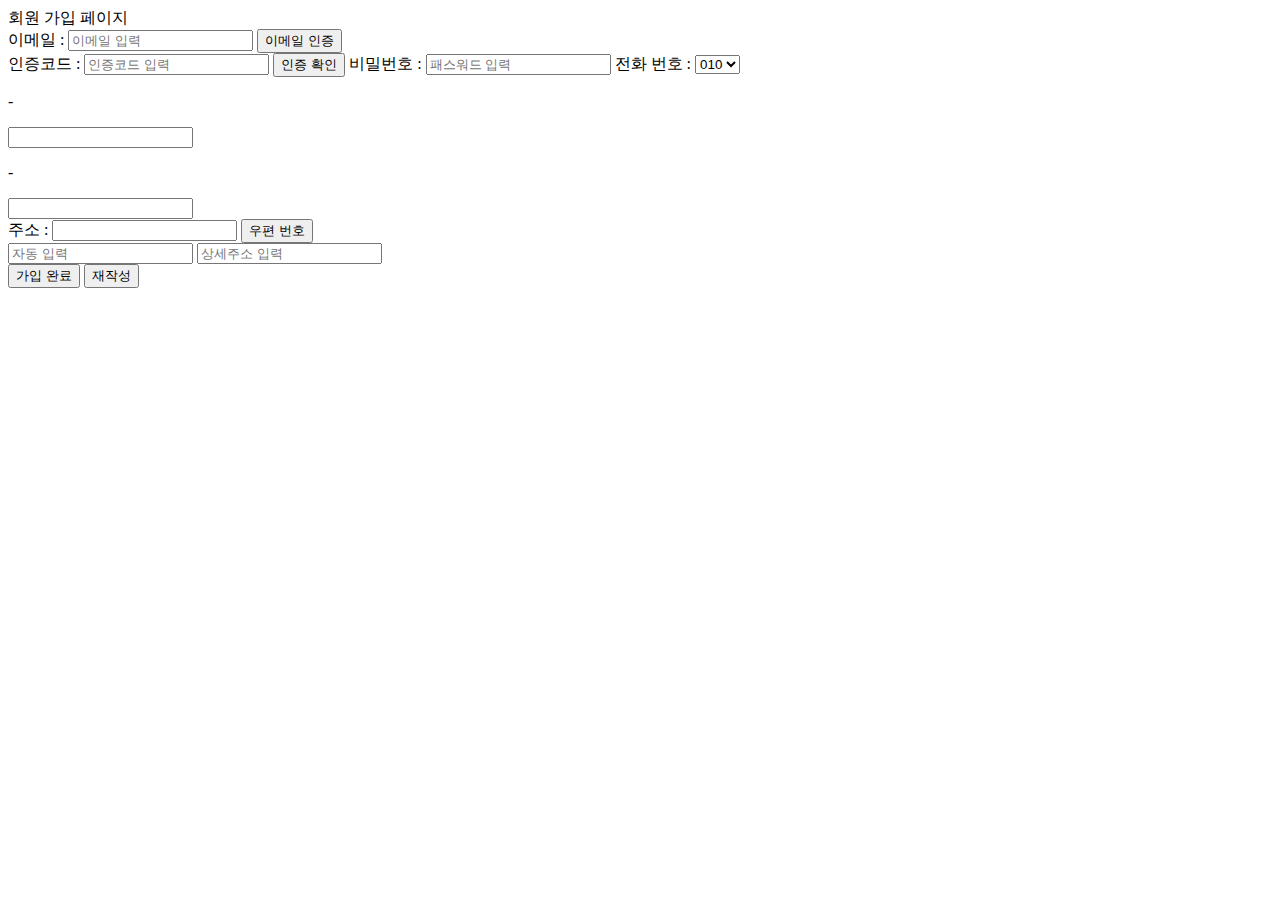
<file: src/main/resources/templates/addmember.html>
<!DOCTYPE html>
<html lang="ko" xmlns:th="http://www.thymeleaf.org">
<head>
    <meta charset="UTF-8">
    <title>ToyShop</title>
    <link th:href="@{/css/reset2.css}" rel="stylesheet"/>
    <link th:href="@{/css/reset.css}" rel="stylesheet"/>
    <link th:href="@{/css/footer.css}" rel="stylesheet"/>
    <link th:href="@{/css/addmember.css}" rel="stylesheet"/>
    <script src="//t1.daumcdn.net/mapjsapi/bundle/postcode/prod/postcode.v2.js"></script>
    <script
            src="https://ajax.googleapis.com/ajax/libs/jquery/3.5.1/jquery.min.js"></script>
    <script type="text/javascript" th:src="@{/css/js/addmember.js}"></script>
    <script type="text/javascript" th:src="@{/css/js/common.js}"></script>
</head>
<body>
<div id="container">
    <header id="addmem_hed_con">
        <div class="addmem_hed_box">
            <span>회원 가입 페이지</span>
        </div>
    </header>
    <main id="addmem_main_con">
        <form class="addmem_main_box" th:action="@{/members}" th:method="post">
            <div class="addmem_tag_email">
                <span>이메일 : </span>
                <input type="email" name="email" placeholder="이메일 입력">
                <button type="button" class="emailChk_btn">이메일 인증</button>
            </div>

            <label class="addmem_tag_email mail2">
                <span>인증코드 : </span>
                <input type="text" name="emailChk" placeholder="인증코드 입력">
                <button type="button" class="emailSubmitBtn">인증 확인</button>
            </label>
            <label class="addmem_tag">
                <span>비밀번호 : </span>
                <input type="password" name="pwd" placeholder="패스워드 입력">
            </label>
            <label class="addmem_tag2">
                <span>전화 번호 : </span>
                <select name="tel1">
                    <option value="010">010</option>
                    <option value="011">011</option>
                    <option value="012">012</option>
                </select>
                <p>-</p>
                <input type="tel" name="tel2">
                <p>-</p>
                <input type="tel" name="tel3">
            </label>

            <div class="addmem_tag3">
                <span>주소 :</span>
                <input type="text" name="addr1" readonly class="addr1">
                <button type="button" id="addPost">우편 번호</button>

            </div>

            <div class="addr_box">
                <input type="text" name="addr2" readonly class="addr2" placeholder="자동 입력">
                <input type="text" name="addr3" placeholder="상세주소 입력" class="addr3">
            </div>

            <div class="addr_btn_box">
                <button type="button" id="addmem_btn">가입 완료</button>
                <button type="reset">재작성</button>

            </div>

        </form>


    </main>
    <footer id="index-foo_con"></footer>
</div>

</body>
</html>
</file>
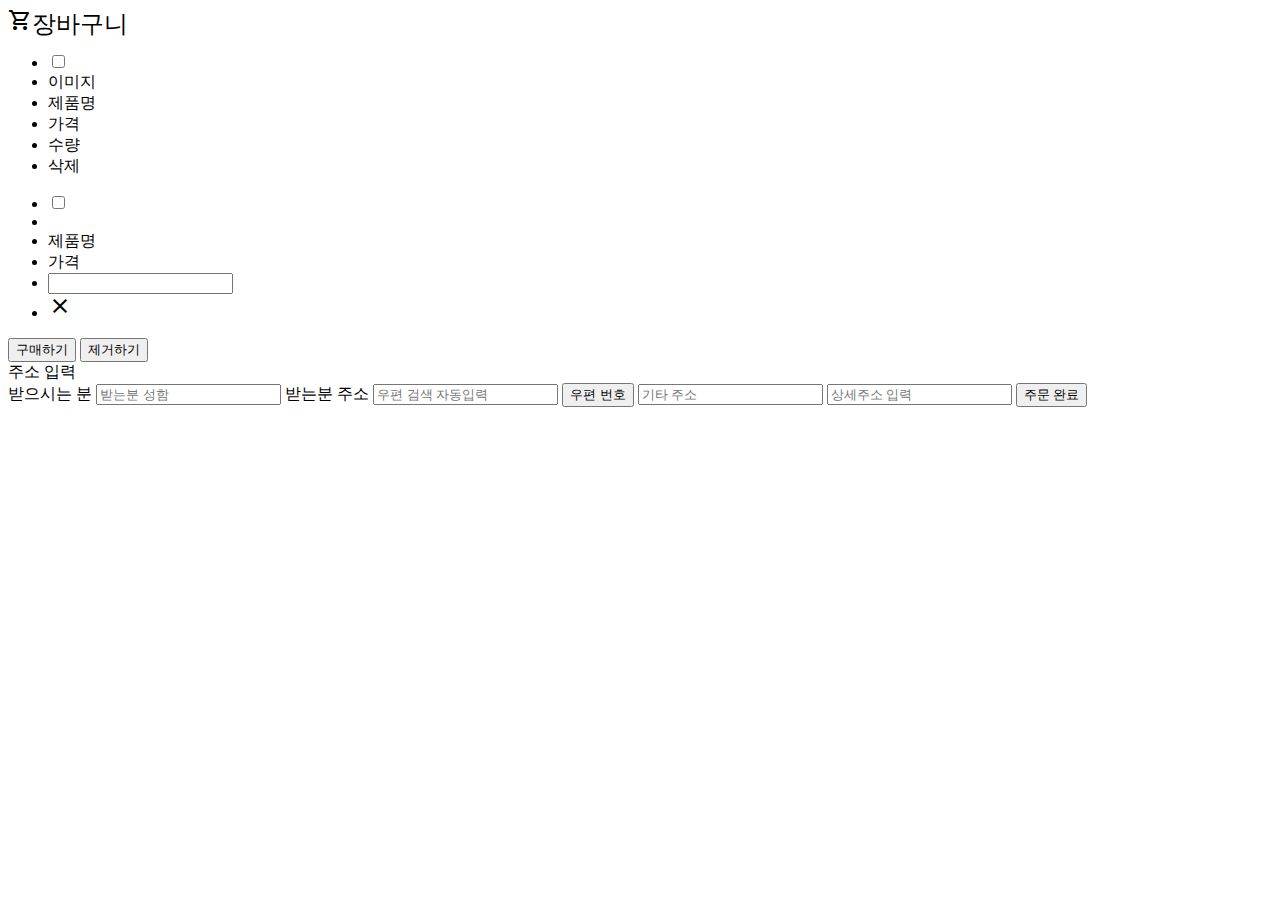
<file: src/main/resources/templates/cart.html>
<!DOCTYPE html>
<html lang="ko" xmlns:th="http://www.thymeleaf.org">
<head>
    <meta charset="UTF-8">
    <title>ToyShop</title>
    <link th:href="@{/css/reset2.css}" rel="stylesheet"/>
    <link th:href="@{/css/reset.css}" rel="stylesheet"/>
    <link th:href="@{/css/header.css}" rel="stylesheet"/>
    <link th:href="@{/css/footer.css}" rel="stylesheet"/>
    <link th:href="@{/css/cart.css}" rel="stylesheet"/>
    <link rel="stylesheet" href="https://fonts.googleapis.com/css2?family=Material+Symbols+Outlined:opsz,wght,FILL,GRAD@20..48,100..700,0..1,-50..200"/>
    <script src="//t1.daumcdn.net/mapjsapi/bundle/postcode/prod/postcode.v2.js"></script>
    <script
            src="https://ajax.googleapis.com/ajax/libs/jquery/3.5.1/jquery.min.js"></script>
    <script type="text/javascript" th:src="@{/css/js/cart.js}"></script>
    <script type="text/javascript" th:src="@{/css/js/common.js}"></script>
    <script type="text/javascript" th:src="@{/css/js/login.js}"></script>
</head>
<body>
<div id="container">
    <header th:replace="header :: header"></header>

    <main id="cart_main_con">
       <span class="material-symbols-outlined" id="cart_main_text">
shopping_cart장바구니
</span>
        <div class="cart_main_box">
            <ul class="cart_main_header">
                <li class="cart_chk">
                    <input type="checkbox" class="all_chkbox">
                </li>
                <li class="cart_img">이미지</li>
                <li class="cart_name">제품명</li>
                <li class="cart_price">가격</li>
                <li class="cart_quantity">수량</li>
                <li class="cart_del">삭제</li>
            </ul>

            <ul class="cart_main_content" th:each="cart:${carts}">
                <li class="main_chk">
                    <input type="checkbox" name="ord_chkbox"th:value="${cart.getOrdid()}" >
                </li>
                <li class="main_img">
                    <img th:src="|/projectimg/${imgs.getImgname()}|" th:if="${cart.getProduct().getProId()}==${imgs.getProId()}" th:each="imgs:${cart.getImgs()}">
                </li>
                <li class="main_name" th:text="${cart.getProduct().getProName()}">제품명</li>
                <li class="main_price" th:text="${cart.getProduct().getProName()}">가격</li>
                <li class="main_quantity">
                    <input type="number" th:id="${cart.getOrdid()}" th:value="${cart.getOrdquantity()}">
                </li>
                <li class="main_del"><span class="material-symbols-outlined oneremove">
close
</span>
                </li>
            </ul>
        </div>


        <div class="cart_btnbox">
            <button type="button" id="buybtn">구매하기</button>
            <button type="button" id="removebtn">제거하기</button>
        </div>

        <div class="cart_modal_con">
            <span class="modal_text">주소 입력</span>
            <div class="cart_modal_box">
                <label class="modal_con1">
                    <span>받으시는 분</span>
                    <input type="text" class="ord_huname" placeholder="받는분 성함">
                </label>
                <label class="modal_con2">
                    <span>받는분 주소</span>
                    <input type="text"  placeholder="우편 검색 자동입력" class="ord_address addr1">
                    <button type="button" id="addPost">우편 번호</button>
                </label>
                <label class="modal_con3">
                    <input type="text" placeholder="기타 주소" readonly class="ord_address addr2">
                    <input type="text" placeholder="상세주소 입력" class="ord_address addr3">
                </label>
                <button type="button" id="address_addbtn">주문 완료</button>
            </div>
        </div>
    </main>
    <footer id="index-foo_con"></footer>
</div>

</body>
</html>
</file>
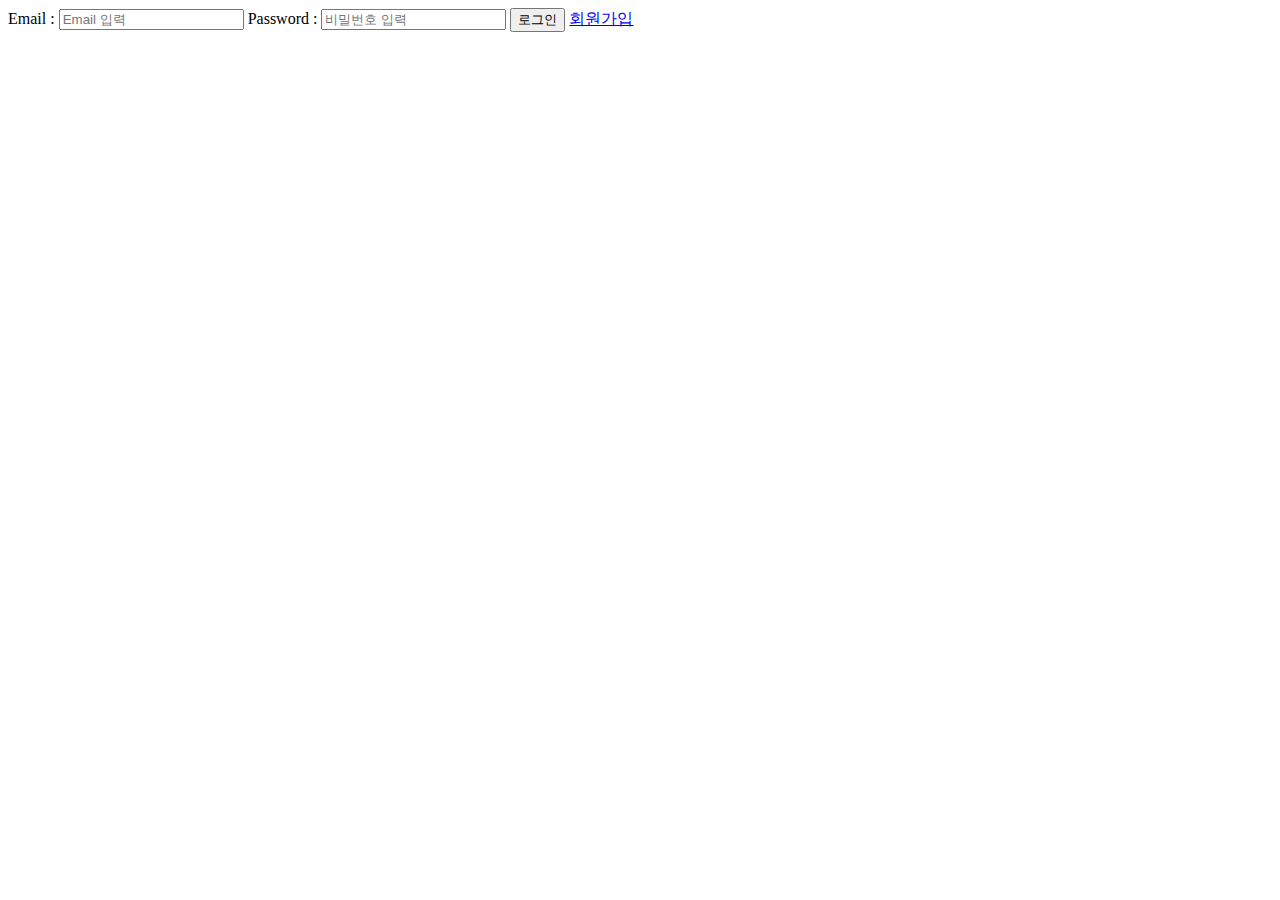
<file: src/main/resources/templates/login.html>
<!DOCTYPE html>
<html lang="ko" xmlns:th="http://www.thymeleaf.org">
<head>
    <meta charset="UTF-8">
    <title>ToyShop</title>
    <link th:href="@{/css/reset2.css}" rel="stylesheet"/>
    <link th:href="@{/css/reset.css}" rel="stylesheet"/>
    <link th:href="@{/css/header.css}" rel="stylesheet"/>
    <link th:href="@{/css/footer.css}" rel="stylesheet"/>
    <link th:href="@{/css/login.css}" rel="stylesheet"/>
    <script
            src="https://ajax.googleapis.com/ajax/libs/jquery/3.5.1/jquery.min.js"></script>
    <script type="text/javascript" th:src="@{/css/js/login.js}"></script>
</head>
<body>
<div id="container">
    <header th:replace="header :: header"> </header>

    <main id="login_main_con">
        <form class="login_main_box" th:action="@{/members/login}" method="post">
            <label class="login_main_cont">
                <span>Email : </span>
                <input type="text" name="email" placeholder="Email 입력">
            </label>
            <label class="login_main_cont">
                <span>Password : </span>
                <input type="password" name="pwd" placeholder="비밀번호 입력">
            </label>

            <button type="submit" class="loginbtn">
                로그인
            </button>
            <a href="/members" class="membertag">
                회원가입
            </a>


        </form>
    </main>
    <footer id="index-foo_con"></footer>
</div>

</body>
</html>
</file>
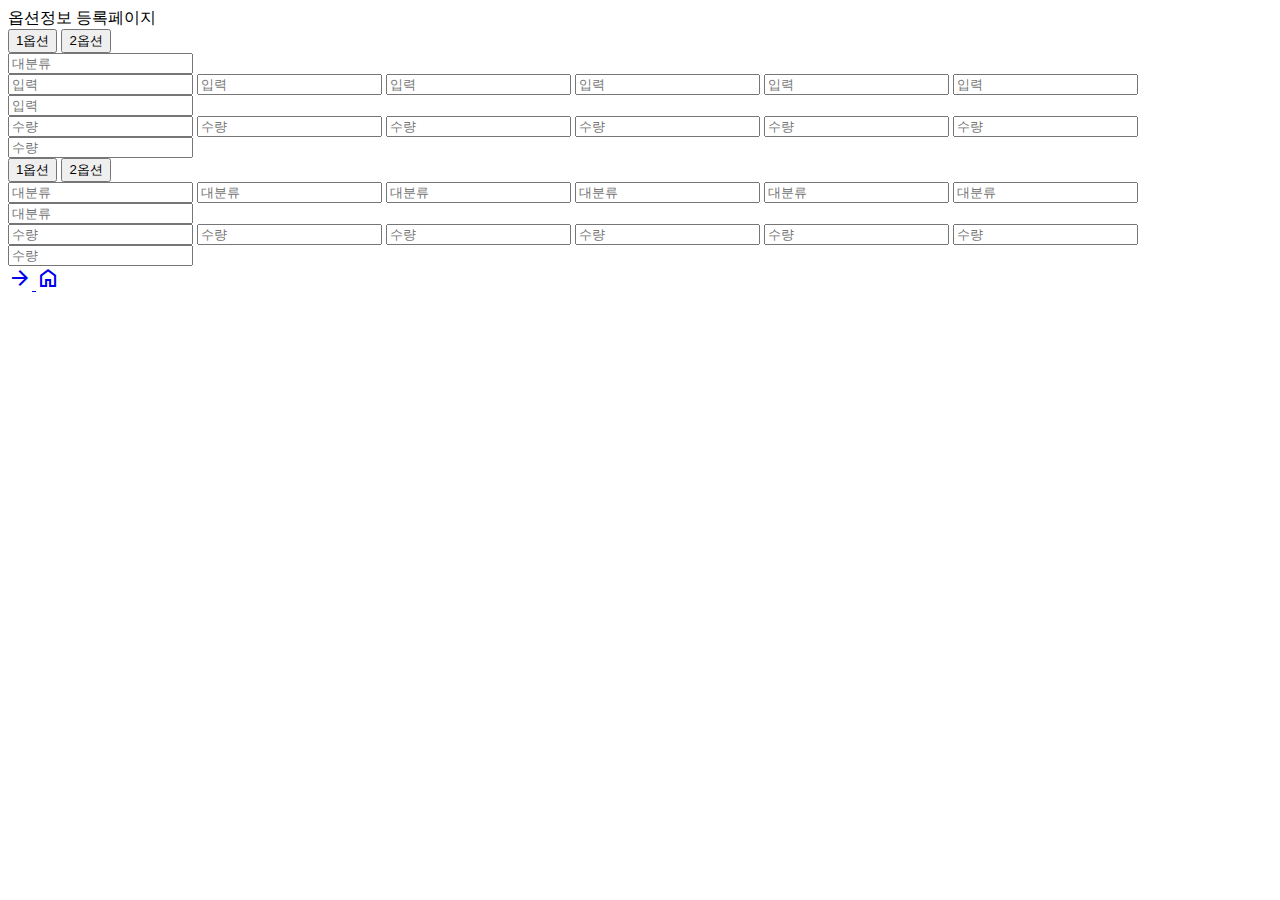
<file: src/main/resources/templates/optadd.html>
<!DOCTYPE html>
<html lang="ko" xmlns:th="http://www.thymeleaf.org">
<head>
    <meta charset="UTF-8">
    <title>ToyShop</title>
    <link th:href="@{/css/reset2.css}" rel="stylesheet"/>
    <link th:href="@{/css/reset.css}" rel="stylesheet"/>
    <link th:href="@{/css/optadd.css}" rel="stylesheet"/>
    <link rel="stylesheet" href="https://fonts.googleapis.com/css2?family=Material+Symbols+Outlined:opsz,wght,FILL,GRAD@48,400,0,0"/>
    <script
            src="https://ajax.googleapis.com/ajax/libs/jquery/3.5.1/jquery.min.js"></script>
    <script type="text/javascript" th:src="@{/css/js/optadd.js}"></script>
    <script type="text/javascript" th:src="@{/css/js/common.js}"></script>
</head>
<body>
<div id="container">
    <header id="proadd_hed_con">
        <div class="proadd_hed_box">
            <span class="proadd_hed_text">
             옵션정보 등록페이지
             </span>

        </div>
    </header>
    <main id="opt_add_con">
        <form th:action="@{/products/option}" class="opt_add_box" id="opt2" method="post">
            <div class="opt_add_select">
                <button type="button" class="optbtn">1옵션</button>
                <button type="button" class="optbtn2">2옵션</button>
            </div>
            <div class="opt_add_tag">
                <input name="opt1" type="text" placeholder="대분류">
            </div>
            <div class="opt_add_tag">
                <input name="opt2" type="text" placeholder="입력">
                <input name="opt2" type="text" placeholder="입력">
                <input name="opt2" type="text" placeholder="입력">
                <input name="opt2" type="text" placeholder="입력">
                <input name="opt2" type="text" placeholder="입력">
                <input name="opt2" type="text" placeholder="입력">
                <input name="opt2" type="text" placeholder="입력">

            </div>
            <div class="opt_add_tag2">
                <input name="optquantity" type="text" placeholder="수량">
                <input name="optquantity" type="text" placeholder="수량">
                <input name="optquantity" type="text" placeholder="수량">
                <input name="optquantity" type="text" placeholder="수량">
                <input name="optquantity" type="text" placeholder="수량">
                <input name="optquantity" type="text" placeholder="수량">
                <input name="optquantity" type="text" placeholder="수량">
            </div>
        </form>
        <input name="proId" type="hidden" th:value="${proId}">
        <form th:action="@{/products/option}" class="opt_add_box" id="opt1" method="post">

            <div class="opt_add_select">
                <button type="button" class="optbtn">1옵션</button>
                <button type="button" class="optbtn2">2옵션</button>
            </div>
            <div class="opt_add_tag">
                <input name="opt2" type="text" placeholder="대분류">
                <input name="opt2" type="text" placeholder="대분류">
                <input name="opt2" type="text" placeholder="대분류">
                <input name="opt2" type="text" placeholder="대분류">
                <input name="opt2" type="text" placeholder="대분류">
                <input name="opt2" type="text" placeholder="대분류">
                <input name="opt2" type="text" placeholder="대분류">
            </div>

            <div class="opt_add_tag2">
                <input name="optquantity" type="text" placeholder="수량">
                <input name="optquantity" type="text" placeholder="수량">
                <input name="optquantity" type="text" placeholder="수량">
                <input name="optquantity" type="text" placeholder="수량">
                <input name="optquantity" type="text" placeholder="수량">
                <input name="optquantity" type="text" placeholder="수량">
                <input name="optquantity" type="text" placeholder="수량">
            </div>
        </form>


        <div class="btn_box">
            <a href="javascript:void(0)" class="optadd">
                <span class="material-symbols-outlined">arrow_forward</span>
            </a>
            <a href="/index" class="main_tag">
                <span class="material-symbols-outlined">home</span>
            </a>


        </div>


    </main>
</div>

</body>
</html>
</file>
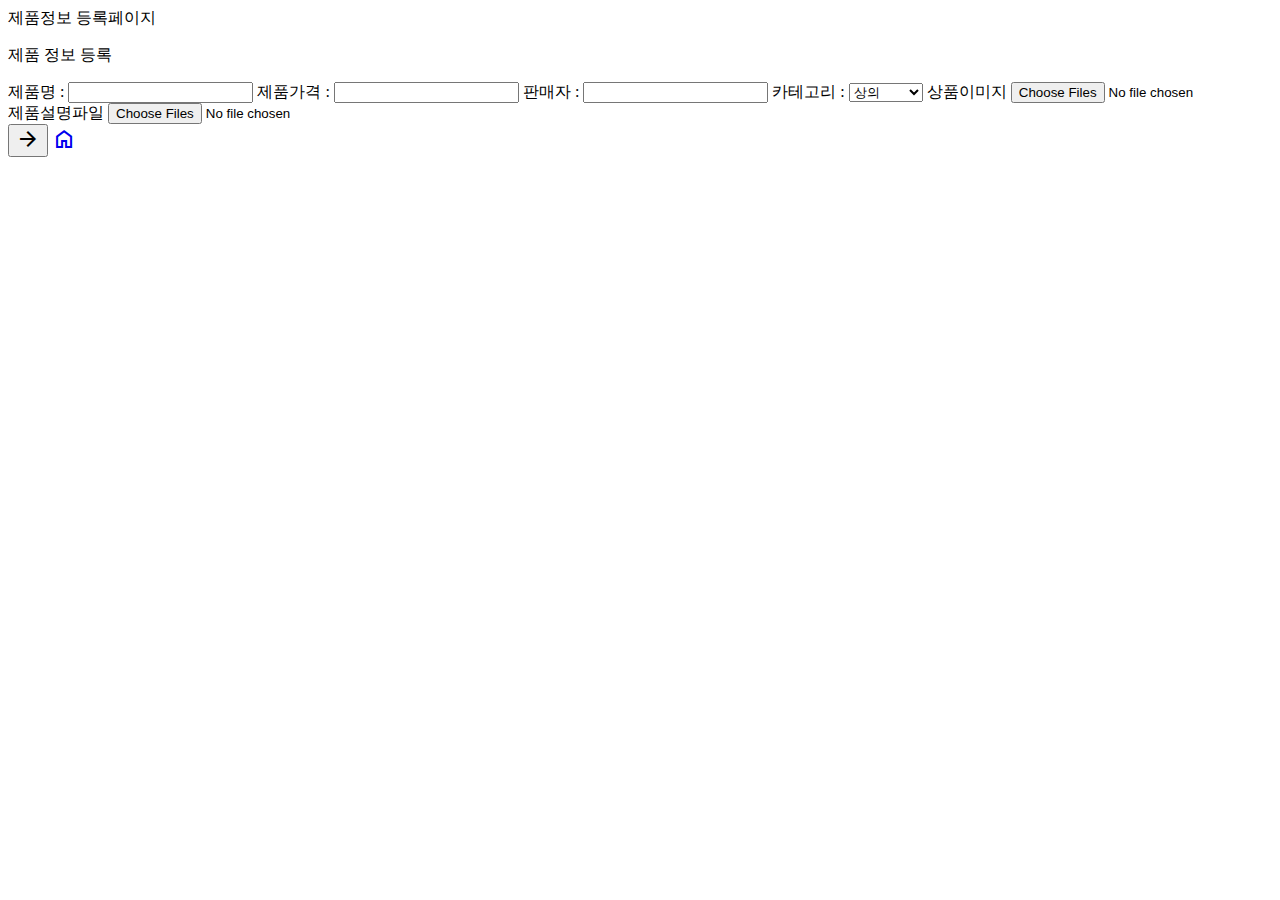
<file: src/main/resources/templates/productadd.html>
<!DOCTYPE html>
<html lang="ko" xmlns:th="http://www.thymeleaf.org">
<head>
    <meta charset="UTF-8">
    <title>ToyShop</title>
    <link th:href="@{/css/reset2.css}" rel="stylesheet"/>
    <link th:href="@{/css/reset.css}" rel="stylesheet"/>
    <link th:href="@{/css/productadd.css}" rel="stylesheet"/>
    <link rel="stylesheet" href="https://fonts.googleapis.com/css2?family=Material+Symbols+Outlined:opsz,wght,FILL,GRAD@48,400,0,0"/>
    <script
            src="https://ajax.googleapis.com/ajax/libs/jquery/3.5.1/jquery.min.js"></script>
    <script type="text/javascript" th:src="@{/css/js/productadd.js}"></script>
</head>
<body>
<div id="container">
    <header id="proadd_hed_con">
        <div class="proadd_hed_box">
            <span class="proadd_hed_text">
             제품정보 등록페이지
             </span>

        </div>
    </header>
    <main id="proadd_main_con">
        <form th:action="@{/products}" th:method="post" class="proadd_form" enctype="multipart/form-data">
            <div class="proadd_main_tag">
                <p>제품 정보 등록</p>
            </div>

            <label class="input_name">
                <span>제품명 : </span>
                <input type="text" name="proName">
            </label>
            <label class="input_name">
                <span>제품가격 : </span>
                <input type="text" name="proPrice">
            </label>
            <label class="input_name">
                <span>판매자 : </span>
                <input type="text" name="email" th:value="${session.email}" readonly>
            </label>

            <label class="input_name">
                <span>카테고리 : </span>
                <select name="proCategory">
                        <option value="상의">상의</option>
                        <option value="하의">하의</option>
                        <option value="아우터">아우터</option>
                        <option value="신발">신발</option>
                        <option value="악세사리">악세사리</option>
                </select>
            </label>
            <label class="input_file">
                <span> 상품이미지</span>
                <input type="file" name="imgList" multiple>
            </label>
            <label class="input_file">
                <span> 제품설명파일</span>
                <input type="file" name="textimgList" multiple>
            </label>
            <div class="btn_box">
                <button type="submit" class="proaddBtn"> <span class="material-symbols-outlined">
arrow_forward
</span>
                </button>
                <a href="/index" class="main_tag"><span class="material-symbols-outlined">
home
</span></a>
            </div>
        </form>
    </main>
</div>

</body>
</html>
</file>
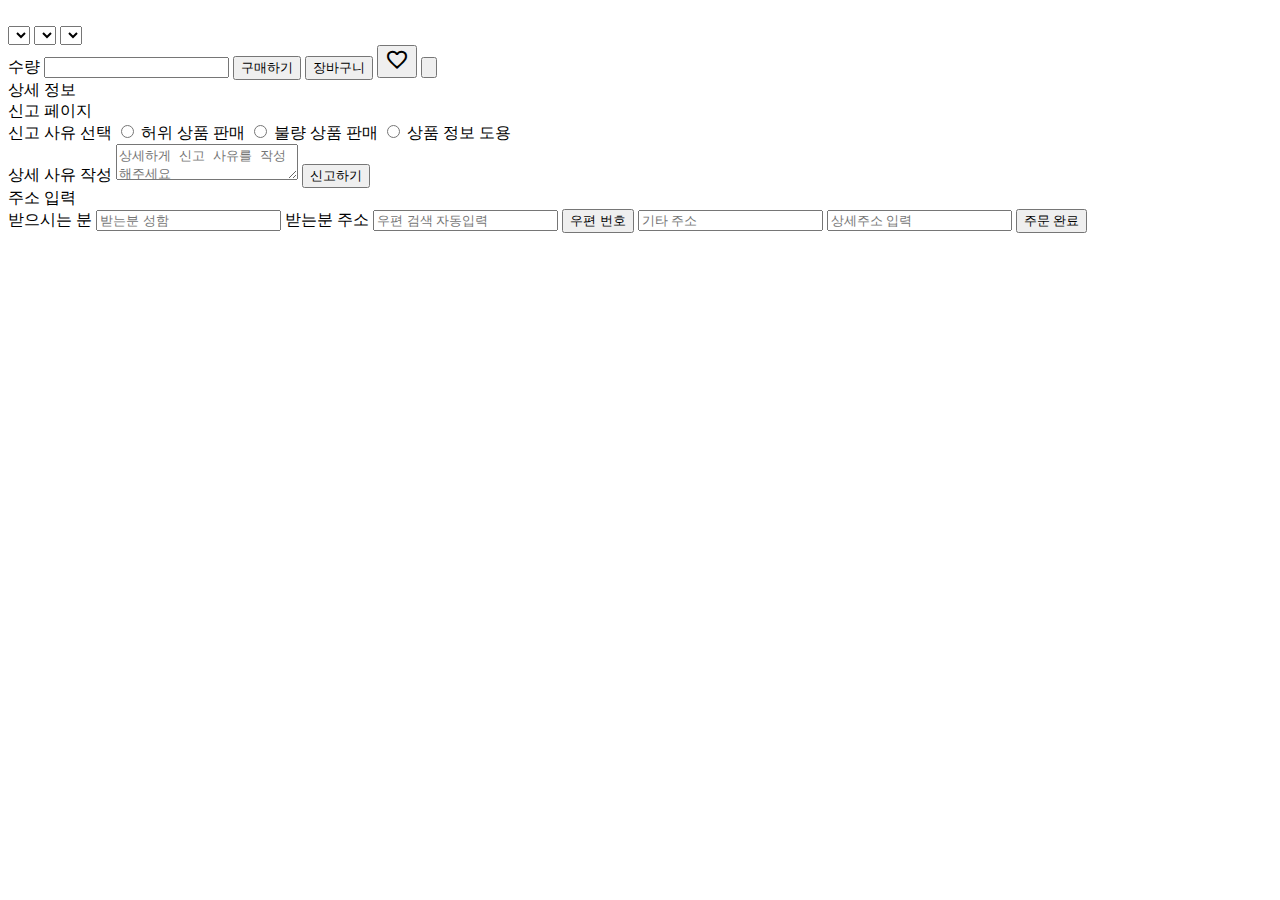
<file: src/main/resources/templates/productdetail.html>
<!DOCTYPE html>
<html lang="ko" xmlns:th="http://www.thymeleaf.org">
<head>
    <meta charset="UTF-8">
    <title>ToyShop</title>
    <link th:href="@{/css/reset2.css}" rel="stylesheet"/>
    <link th:href="@{/css/reset.css}" rel="stylesheet"/>
    <link th:href="@{/css/header.css}" rel="stylesheet"/>
    <link th:href="@{/css/footer.css}" rel="stylesheet"/>
    <link th:href="@{/css/productdetail.css}" rel="stylesheet"/>
    <link rel="stylesheet" href="https://fonts.googleapis.com/css2?family=Material+Symbols+Outlined:opsz,wght,FILL,GRAD@48,400,0,0"/>
    <script
            src="https://ajax.googleapis.com/ajax/libs/jquery/3.5.1/jquery.min.js"></script>
    <script type="text/javascript" th:src="@{/css/js/productdetail.js}"></script>
    <script type="text/javascript" th:src="@{/css/js/common.js}"></script>
    <script type="text/javascript" th:src="@{/css/js/login.js}"></script>
    <script src="//t1.daumcdn.net/mapjsapi/bundle/postcode/prod/postcode.v2.js"></script>
    <script th:inline="javascript">
        /*<![CDATA[*/
        const opt =/*[[${findProduct.option}]]*/"";
        /*]]>*/
    </script>
</head>
<body>
<div id="container">
    <header th:replace="header :: header"></header>
    <main id="detail_main_con">
        <div class="detail_main_box">
            <div class="detail_text_box">
                <div class="detail_text_left_box">
                    <img th:src="|/projectimg/${findProduct.getImg[0].getImgname}|">

                </div>
                <div class="detail_text_right_box" th:if="${findProduct}!=null">
                    <label class="text_tag_label">
                        <span class="text_tag" th:text="|상품명 : ${findProduct.getProName()}|"></span>
                    </label>
                    <label class="text_tag_label">
                        <span class="text_tag" th:text="|가격 : ${findProduct.getProPrice()}|"></span>
                    </label>
                    <label class="text_tag_label">
                        <span class="text_tag " th:text="|제품 등록일 : ${findProduct.getProDate()}|"></span>
                    </label>
                    <label class="text_tag_label">
                        <select class="opt1" name="opt1" th:if="${findProduct['option'][0].getOpt1}!=null">
                            <option th:value="${option1}" th:each="option1:${findProduct['option1']}" th:text="${option1}"></option>
                        </select>
                    </label>
                    <label class="text_tag_label">
                        <select class="opt2" name="optid" th:if="${findProduct['option'][0].getOpt1}==null">
                            <option th:value="${opt2.optid}" th:each="opt2:${findProduct['option']}" th:text="${opt2.opt2}"></option>
                        </select>
                    </label>
                    <label class="text_tag_label">
                        <select class="opt2" name="optid" th:if="${findProduct['option'][0].getOpt1}!=null">
                        </select>
                    </label>

                    <div class="buyer_box">
                        <label class="input_label">
                            <span>수량</span>
                            <input type="number" th:value="|1|" class="quantity" name="ord_quantity">
                            <input type="hidden" class="proId" th:value="${findProduct.getProId()}">
                        </label>
                        <button type="button" id="buybtn">구매하기</button>
                        <button type="button" id="cartbtn">장바구니</button>
                        <button type="button" id="favoritebtn">
                            <span class="material-symbols-outlined favo">favorite</span>
                        </button>
                        <button type="button" id="firebtn">
                            <img th:src="@{/projectimg/siren.png}">
                            </span>
                        </button>
                    </div>

                </div>

            </div>
            <div class="main_content_box">
                <div class="main_content_text">
                    <span>상세 정보</span>
                    <img th:src="|/projectimg/${img.imgname}|" th:if="${img.imgtype}=='ProductTextImg'" th:each="img:${findProduct['img']}">
                </div>

            </div>
            <input type="hidden" name="email" th:value="${session.id}" th:if="${session.id}!=null">
        </div>


        <form class="detail_modal_con" th:action="@{/products/return}" th:method="post">
            <span class="detail_modal_text"> 신고 페이지</span>
            <input type="hidden" name="rep_chk" th:value="|신고|">
            <input type="hidden" name="proId" th:value="${findProduct.getProId()}">
            <div class="radio_box">
                <span class="radio_box_text">신고 사유 선택</span>
                <label>
                    <input type="radio" name="rep_select" value="허위 상품 판매">
                    <span>허위 상품 판매</span>
                </label>
                <label>
                    <input type="radio" name="rep_select" value="불량 상품 판매">
                    <span>불량 상품 판매</span>
                </label>
                <label>
                    <input type="radio" name="rep_select" value="상품 정보 도용">
                    <span>상품 정보 도용</span>
                </label>
            </div>
            <label class="text_label">
                <span>상세 사유 작성</span>
            <textarea name="rep_text" placeholder="상세하게 신고 사유를 작성해주세요"></textarea>
            </label>
            <button type="submit">신고하기</button>
        </form>

        <div class="cart_modal_con">
            <span class="modal_text">주소 입력</span>
            <div class="cart_modal_box">
                <label class="modal_con1">
                    <span>받으시는 분</span>
                    <input type="text" class="ord_huname" placeholder="받는분 성함">
                </label>
                <label class="modal_con2">
                    <span>받는분 주소</span>
                    <input readonly type="text"  placeholder="우편 검색 자동입력" class="ord_address addr1">
                    <button type="button" id="addPost">우편 번호</button>
                </label>
                <label class="modal_con3">
                    <input type="text" placeholder="기타 주소" readonly class="ord_address addr2">
                    <input type="text" placeholder="상세주소 입력" class="ord_address addr3">
                </label>
                <button type="button" id="address_addbtn">주문 완료</button>
            </div>
        </div>
    </main>
    <footer id="index-foo_con"></footer>
</div>

</body>
</html>
</file>
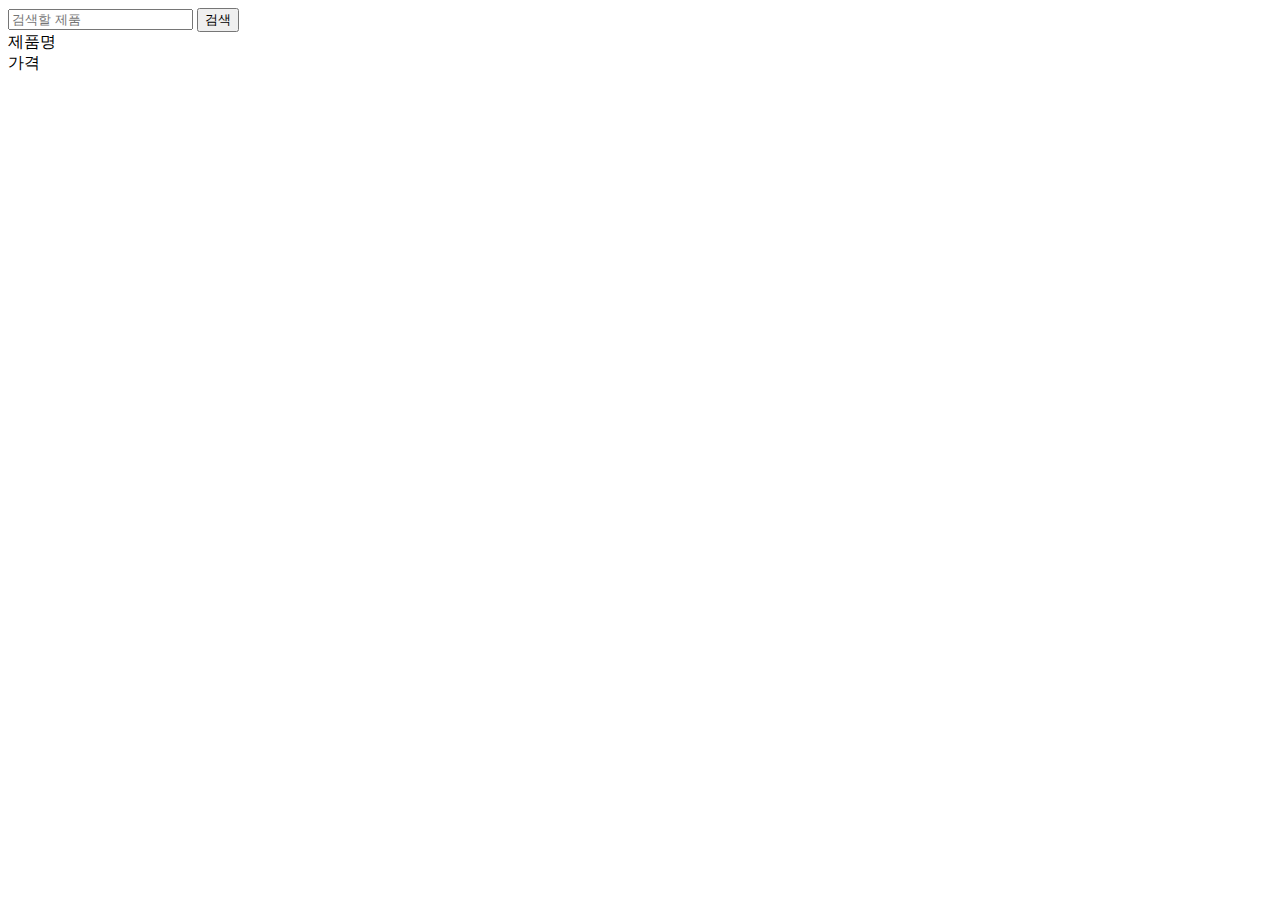
<file: src/main/resources/templates/productlist.html>
<!DOCTYPE html>
<html lang="ko" xmlns:th="http://www.thymeleaf.org">
<head>
    <meta charset="UTF-8">
    <title>ToyShop</title>
    <link th:href="@{/css/reset2.css}" rel="stylesheet"/>
    <link th:href="@{/css/reset.css}" rel="stylesheet"/>
    <link th:href="@{/css/header.css}" rel="stylesheet"/>
    <link th:href="@{/css/footer.css}" rel="stylesheet"/>
    <link th:href="@{/css/productlist.css}" rel="stylesheet"/>
    <script
            src="https://ajax.googleapis.com/ajax/libs/jquery/3.5.1/jquery.min.js"></script>
    <script type="text/javascript" th:src="@{/css/js/login.js}"></script>
</head>
<body>
<div id="container">
    <header th:replace="header :: header"></header>
    <main id="prolist_main_con">
        <div class="prolist_main_box">

            <form class="prolist_main_searchbox" action="/products/list/search" th:method="GET">
                <input type="search" name="search" placeholder="검색할 제품">
                <button type="submit">검색</button>
            </form>
            <div class="prolist_main_listbox">
                <div class="prolist_main_list" th:if="${pagingProducts}!=null" th:each="product :${pagingProducts['pagingList']}">
                    <div class="prolist_list_textbox">
                        <div class="prolist_list_name">
                            <a th:href="|/products/${product.proId}|" th:text="|제품명 : ${product.proName}|">제품명</a>
                        </div>
                        <div class="prolist_list_price" th:text="|가격 : ${product.proPrice}원|">가격</div>
                    </div>
                    <div class="prolist_list_img">
                        <a th:href="|/products/${product.proId}|">
                            <img th:src="|/projectimg/${img.imgname}|" th:each="img :${product['img']}" th:if="${img.proId}==${product.proId}">
                        </a>
                    </div>

                </div>
            </div>
        </div>
        <div class="btnbox">

            <th:block th:each="page : ${#numbers.sequence(pagingProducts['startPage'], pagingProducts['endPage'])}" th:if="${pagingProducts!=null}">
                <a th:if="${page != pagingProducts['nowPage']} and ${page}!=0" th:href="@{/products/list(page = ${page - 1})}" th:text="${page}"></a>
                <strong th:if="${page == pagingProducts['nowPage']}" th:text="${page}"></strong>
            </th:block>

        </div>
    </main>
    <footer id="index-foo_con"></footer>
</div>

</body>
</html>
</file>
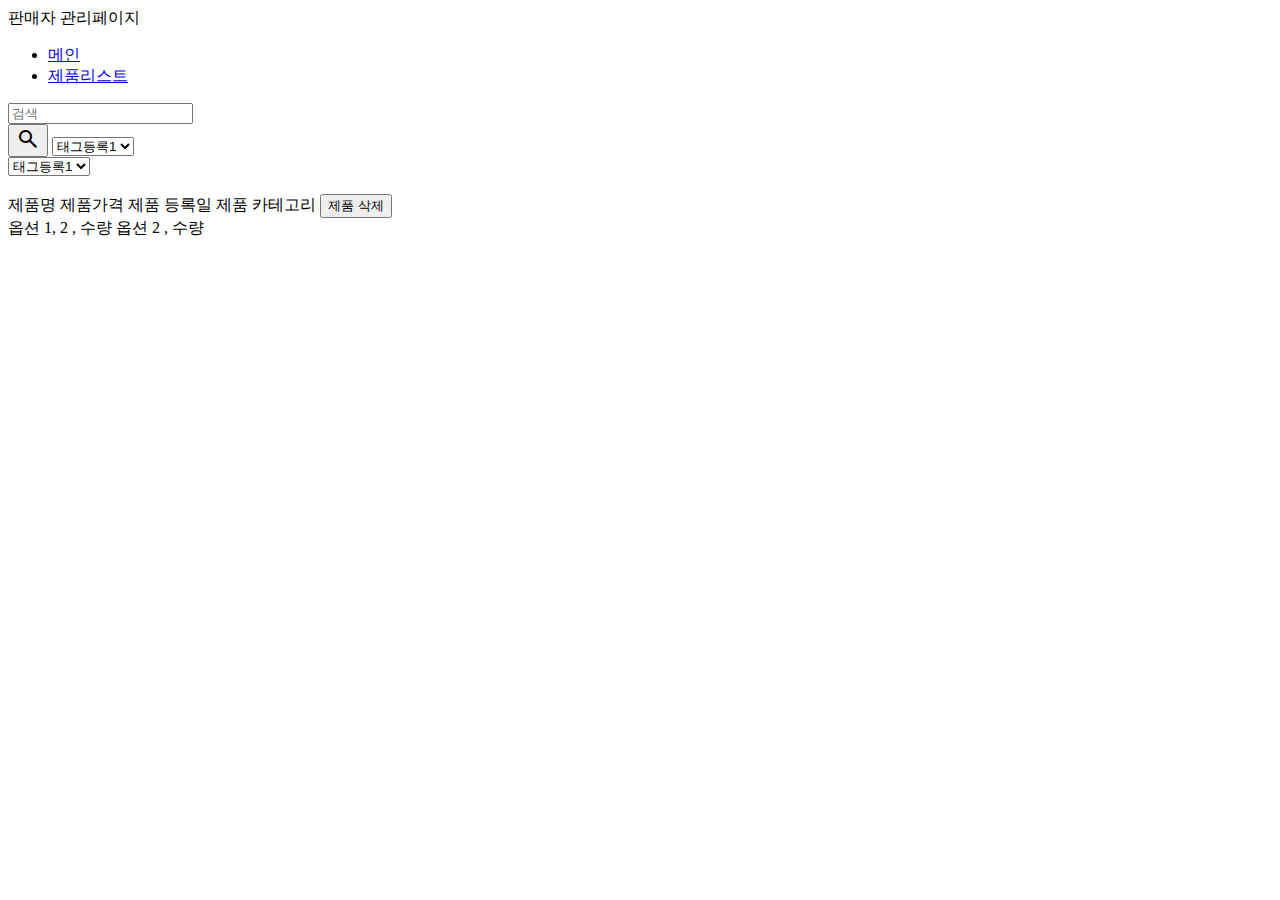
<file: src/main/resources/templates/seller.html>
<!DOCTYPE html>
<html lang="ko" xmlns:th="http://www.thymeleaf.org">
<head>
    <meta charset="UTF-8">
    <title>ToyShop</title>
    <link th:href="@{/css/reset2.css}" rel="stylesheet"/>
    <link th:href="@{/css/reset.css}" rel="stylesheet"/>
    <link th:href="@{/css/seller.css}" rel="stylesheet"/>
    <link rel="stylesheet" href="https://fonts.googleapis.com/css2?family=Material+Symbols+Outlined:opsz,wght,FILL,GRAD@48,400,0,0"/>
    <script
            src="https://ajax.googleapis.com/ajax/libs/jquery/3.5.1/jquery.min.js"></script>
    <script type="text/javascript" th:src="@{/css/js/login.js}"></script>
</head>
<body>
<div id="container">
    <aside id="seller_aside_con">
        <span class="seller_aside_text">판매자 관리페이지</span>
        <ul>
            <li>
                <a href="/">메인</a>
            </li>
            <li>
                <a href="/products/list">제품리스트</a>
            </li>
        </ul>
    </aside>
    <main id="seller_main_con">
        <div class="seller_main_box">
            <form class="seller_main_search_box" th:action="|/products/list/seller/${session.id}|" th:method="GET">
                <div class="search_label">
                    <input type="search" name="search" placeholder="검색">
                </div>
                <button type="submit" id="search_btn"><span class="material-symbols-outlined">
search
</span>
                </button>
                <select name="tag" class="search_select">
                    <option>태그등록1</option>
                    <option>태그등록2</option>
                    <option>태그등록3</option>
                </select>
            </form>
            <div class="seller_select_box">
                <select name="abcd" class="search_select2">
                    <option>태그등록1</option>
                    <option>태그등록2</option>
                    <option>태그등록3</option>
                </select>
            </div>

            <div class="seller_main_content">
                <div class="seller_main_content_box" th:each="product :${pagingProducts['pagingList']}" th:if="${product}!=null">
                    <div class="content-top">
                        <div class="main_content_img">
                            <img th:src="|/projectimg/${img.imgname}|" th:each="img :${product['img']}" th:if="${img.proId}==${product.proId}">
                        </div>
                        <div class="main_content_product">
                            <span th:text="|상품명 : ${product.proName}|">제품명</span>
                            <span th:text="|제품가격 : ${#numbers.formatInteger(product.proPrice, 3, 'COMMA') + '원'}|">제품가격</span>
                            <span th:text="|등록일 : ${product.proDate}|">제품 등록일</span>
                            <span th:text="|제품카테고리 : ${product.proCategory}|">제품 카테고리</span>
                            <button th:value="${product.proId}">제품 삭제</button>
                        </div>

                    </div>
                    <div class="main_content_option" th:each="opt :${product['option']}" th:if="${opt.proId}==${product.proId}">
                        <span th:text="|옵션 정보 ( 대분류 :${opt.opt1} , 중분류:${opt.opt2} , 남은 재고:${opt.opquantity}개 )|" th:if="${opt.opt1}!=null">옵션 1, 2 , 수량</span>
                        <span th:text="|옵션 정보 ( 대분류:${opt.opt2} , 남은 재고:${opt.opquantity}개 )|" th:if="${opt.opt1}==null">옵션  2 , 수량</span>
                    </div>
                </div>

            </div>
        </div>


        <div class="btnbox">
            <th:block th:each="page : ${#numbers.sequence(pagingProducts['startPage'], pagingProducts['endPage'])}">
                <a th:if="${page != pagingProducts['nowPage'] && page!=0}  " th:href="|@{/products/list/}${session.id}/${session.email}?page=${page-1}|" th:text="${page}"></a>
                <strong th:if="${page == pagingProducts['nowPage']}" th:text="${page}" style="color : red;font-weight:bold;font-size: 18px"></strong>
            </th:block>
        </div>

    </main>
</div>

</body>
</html>
</file>
